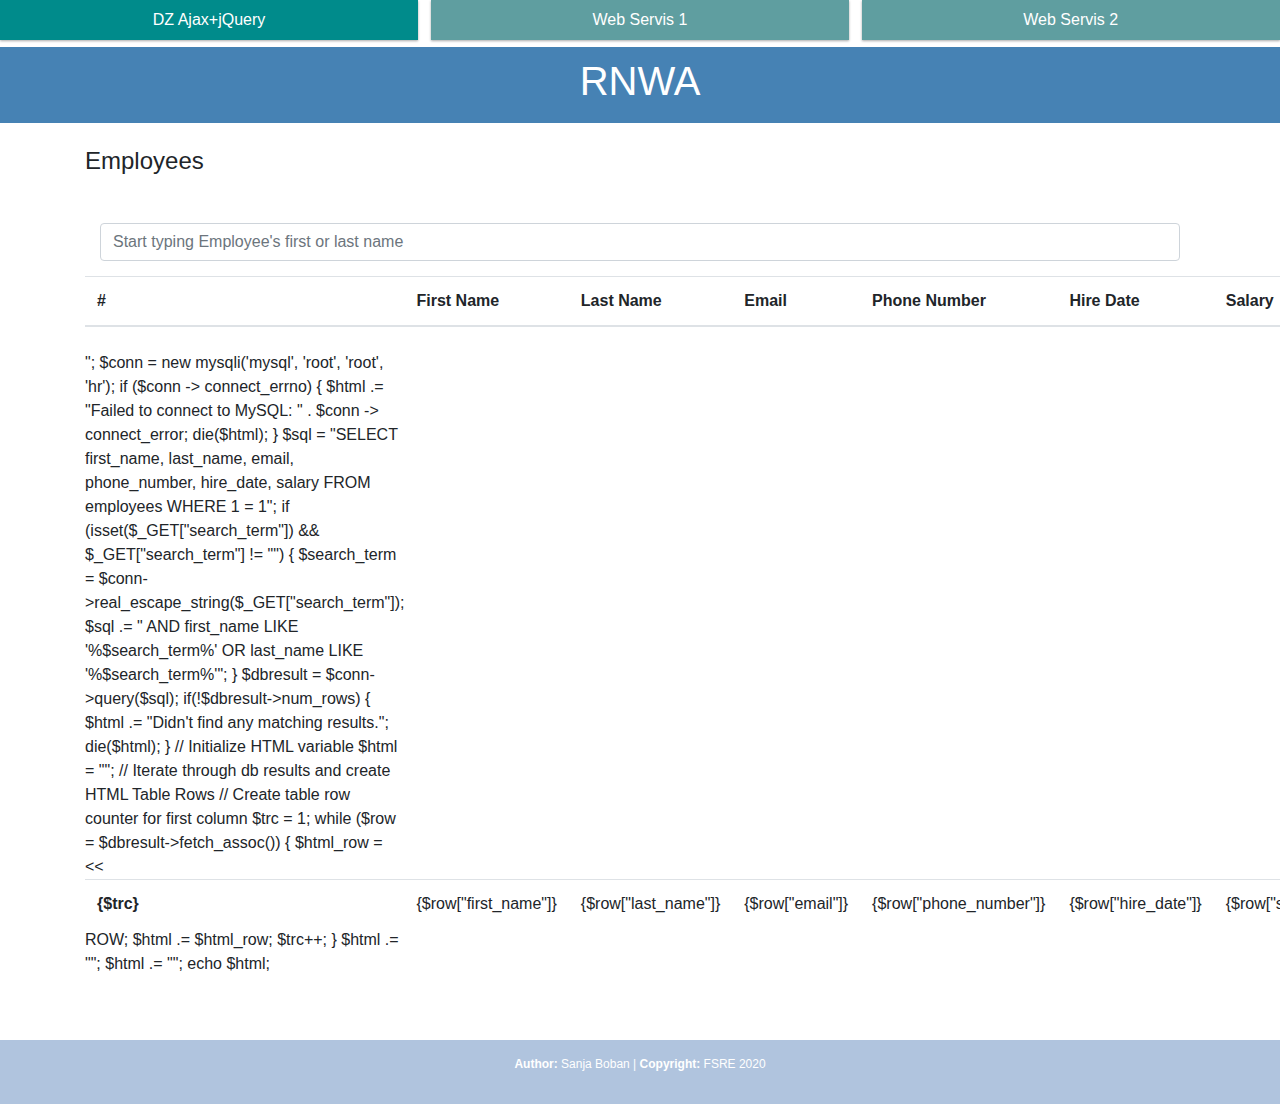
<file: hw_ajax_jquery/index.html>
<!DOCTYPE html>
<html lang="en">

<head>
    <title>Departments Overview</title>
    <meta charset="utf-8">
    <meta name="viewport" content="width=device-width, initial-scale=1">
    <link rel="stylesheet" href="https://stackpath.bootstrapcdn.com/bootstrap/4.5.2/css/bootstrap.min.css"
        integrity="sha384-JcKb8q3iqJ61gNV9KGb8thSsNjpSL0n8PARn9HuZOnIxN0hoP+VmmDGMN5t9UJ0Z" crossorigin="anonymous">
    <link href="../style.css" rel="stylesheet" type="text/css" />
    <script src="https://ajax.googleapis.com/ajax/libs/jquery/3.5.1/jquery.min.js"></script>
    <script src="https://stackpath.bootstrapcdn.com/bootstrap/4.5.2/js/bootstrap.min.js"
        integrity="sha384-B4gt1jrGC7Jh4AgTPSdUtOBvfO8shuf57BaghqFfPlYxofvL8/KUEfYiJOMMV+rV" crossorigin="anonymous">
    </script>
</head>

<body>

    <div class="rnwa-row rnwa-menu-row">
        <div class="rnwa-menu">
            <ul>
                <li class="li-col-4 li-col-s-12">
                    <a href="/index.html">DZ Ajax+jQuery</a>
                </li>
                <li class="li-col-4 li-col-s-12">
                    <a href="../ws_1/index.html">Web Servis 1</a>
                </li>
                <li class="li-col-4 li-col-s-12">
                    <a href="../ws_2/index.html">Web Servis 2</a>
                </li>
            </ul>
        </div>
    </div>

    <a href="../index.html">
        <div class="rnwa-header">
            <h1>RNWA</h1>
        </div>
    </a>

    </br>
    <div class="container">
        <h4>Employees</h4>
        </br>
        <div class="col-md-12">
            <input type="text" class="form-control" placeholder="Start typing Employee's first or last name"
                id="search_term" name="search_term">
        </div>
        <div class="result">
            </br>
            <table class="table">
                <thead>
                    <tr>
                        <th scope="col">#</th>
                        <th scope="col">First Name</th>
                        <th scope="col">Last Name</th>
                        <th scope="col">Email</th>
                        <th scope="col">Phone Number</th>
                        <th scope="col">Hire Date</th>
                        <th scope="col">Salary</th>
                    </tr>
                </thead>
                <tbody>
                    <!-- This will contain result from PHP -->
                </tbody>
            </table>
        </div>
    </div>
    </br>
    </br>

    <div class="rnwa-footer">
        <p><b>Author:</b> Sanja Boban | <b>Copyright:</b> FSRE 2020</p>
    </div>
</body>
<script>
    $.ajax({
        url: 'employee_search.php',
        success: successCallback,
        error: errorCallback
    });

    $("#search_term").on("keyup", function () {
        var term = $(this).val();
        $("tbody").empty();
        $.ajax({
            url: 'employee_search.php?search_term=' + term,
            success: successCallback,
            error: errorCallback
        });
    });

    function successCallback(data) {
        $('tbody').html(data);
    }

    function errorCallback(data, info) {
        alert("error occured:" + info);
    }

</script>

</html>
</file>
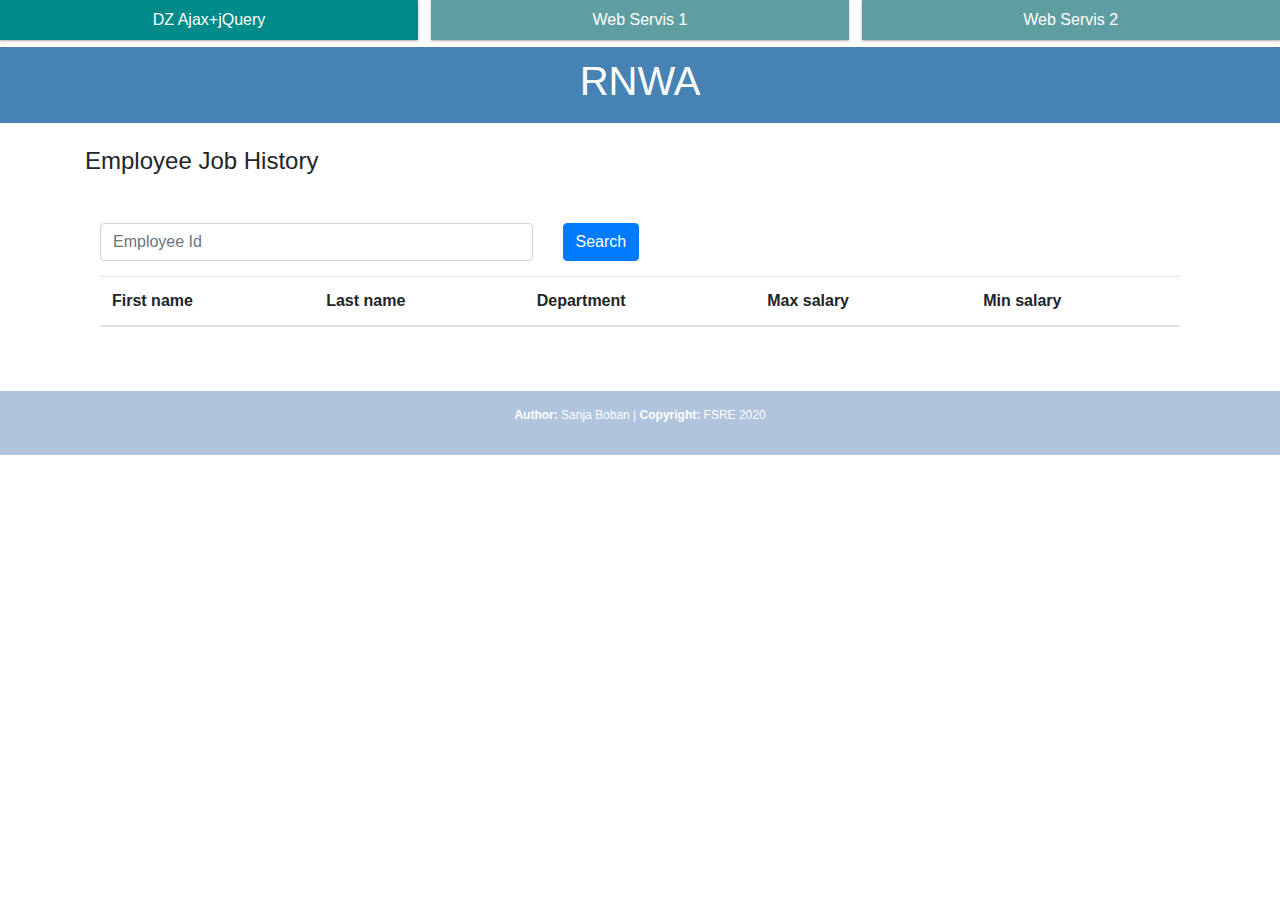
<file: ws_1/index.html>
<!DOCTYPE html>
<html lang="en">

<head>
    <title>Employee Job History</title>
    <meta charset="utf-8">
    <meta name="viewport" content="width=device-width, initial-scale=1">
    <link rel="stylesheet" href="https://stackpath.bootstrapcdn.com/bootstrap/4.5.2/css/bootstrap.min.css"
        integrity="sha384-JcKb8q3iqJ61gNV9KGb8thSsNjpSL0n8PARn9HuZOnIxN0hoP+VmmDGMN5t9UJ0Z" crossorigin="anonymous">
    <link href="../style.css" rel="stylesheet" type="text/css" />
    <script src="https://ajax.googleapis.com/ajax/libs/jquery/3.5.1/jquery.min.js"></script>
    <script src="https://stackpath.bootstrapcdn.com/bootstrap/4.5.2/js/bootstrap.min.js"
        integrity="sha384-B4gt1jrGC7Jh4AgTPSdUtOBvfO8shuf57BaghqFfPlYxofvL8/KUEfYiJOMMV+rV" crossorigin="anonymous">
        </script>
</head>

<body>

    <div class="rnwa-row rnwa-menu-row">
        <div class="rnwa-menu">
            <ul>
                <li class="li-col-4 li-col-s-12">
                    <a href="../hw_ajax_jquery/index.html">DZ Ajax+jQuery</a>
                </li>
                <li class="li-col-4 li-col-s-12">
                    <a href="../ws_1/index.html">Web Servis 1</a>
                </li>
                <li class="li-col-4 li-col-s-12">
                    <a href="../ws_2/index.html">Web Servis 2</a>
                </li>
            </ul>
        </div>
    </div>

    <a href="../index.html">
        <div class="rnwa-header">
            <h1>RNWA</h1>
        </div>
    </a>

    </br>
    <div class="container">
        <h4>Employee Job History</h4>
        </br>
        <div class="col-md-10">
            <form id="form" onsubmit="return false">
                <div class="row">
                    <div class="col">
                        <input type="text" class="form-control" placeholder="Employee Id" id="employee_id" name="employee_id">
                    </div>
                    <div class="col">
                        <button id="search" class="btn btn-primary">Search</button>
                    </div>
                </div>
            </form>
        </div>
        <div class="container mt-2">
           <table class="table">
            <thead>
                <tr>
                  <th scope="col">First name</th>
                  <th scope="col">Last name</th>
                  <th scope="col">Department</th>
                  <th scope="col">Max salary</th>
                  <th scope="col">Min salary</th>
                </tr>
              </thead>
               <tbody>
                   <!-- Result here -->
               </tbody>
           </table>
        </div>
    </div>
    </br>
    </br>

    <div class="rnwa-footer">
        <p><b>Author:</b> Sanja Boban | <b>Copyright:</b> FSRE 2020</p>
    </div>
</body>
<script>
    $(document).ready(function () {
        $("#search").click(function () {
            if ($("#employee_id").val() == "") {
                alert("Employee Id is required, please enter search term")
            } else {
                $.ajax({
                    url: `https://localhost:5003/employee/${$("#employee_id").val()}`,
                    type: 'GET',
                    async: true,
                    success: function(data){
                        var content = "";
                        for(i=0; i<data.length; i++){
                            content += `<tr>
                            <td>${data[i].first_name}</td>
                            <td>${data[i].last_name}</td>
                            <td>${data[i].department_name}</td>
                            <td>${data[i].max_salary}</td>
                            <td>${data[i].min_salary}</td>
                            </tr>`;
                        }
                        $('tbody').empty();
                        $('tbody').append(content);
                    },
                    error: function(error){
                        alert("Error occured", error)
                    }
                });
            }
        });
    })
</script>

</html>
</file>
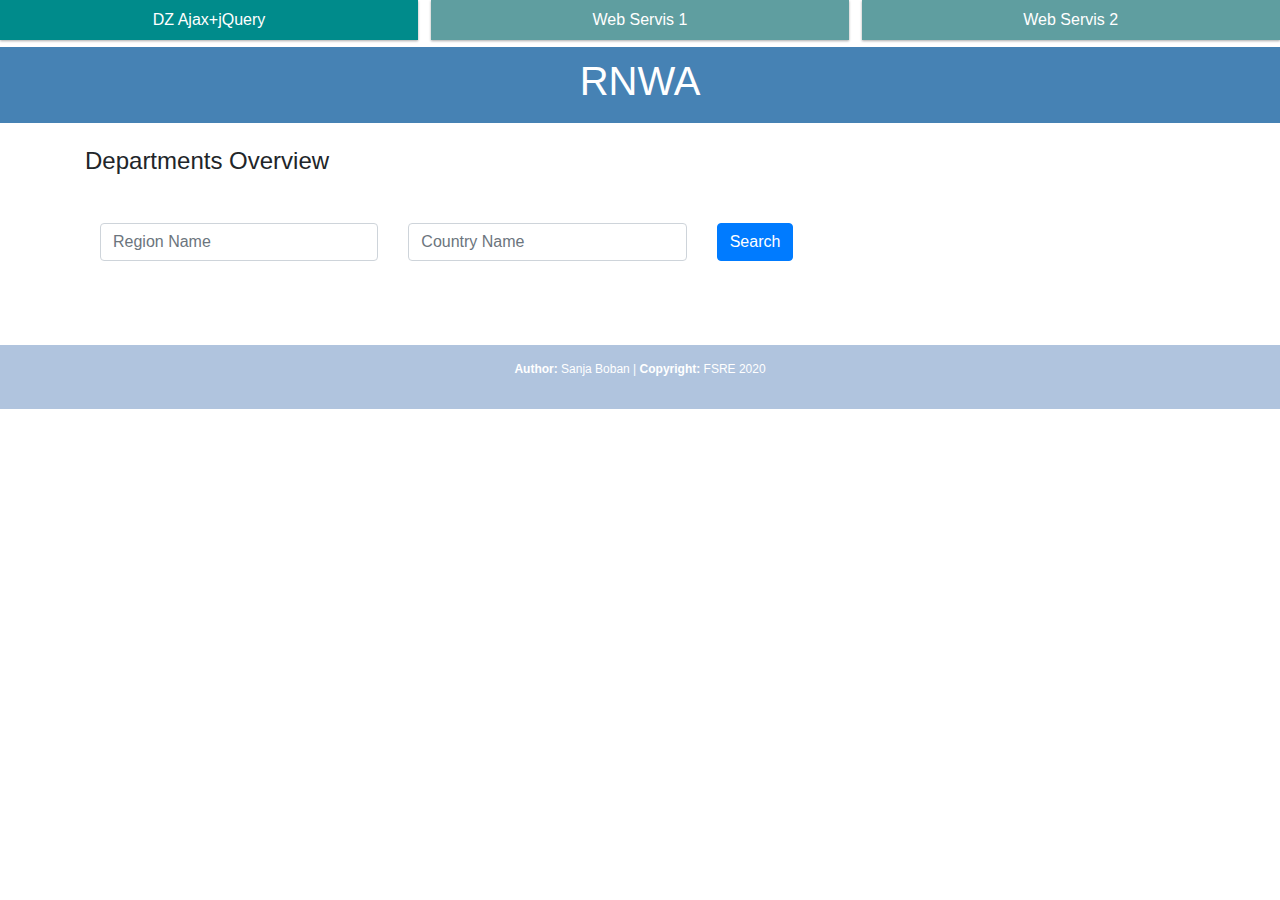
<file: ws_2/index.html>
<!DOCTYPE html>
<html lang="en">

<head>
    <title>Departments Overview</title>
    <meta charset="utf-8">
    <meta name="viewport" content="width=device-width, initial-scale=1">
    <link rel="stylesheet" href="https://stackpath.bootstrapcdn.com/bootstrap/4.5.2/css/bootstrap.min.css"
        integrity="sha384-JcKb8q3iqJ61gNV9KGb8thSsNjpSL0n8PARn9HuZOnIxN0hoP+VmmDGMN5t9UJ0Z" crossorigin="anonymous">
    <link href="../style.css" rel="stylesheet" type="text/css" />
    <script src="https://ajax.googleapis.com/ajax/libs/jquery/3.5.1/jquery.min.js"></script>
    <script src="https://stackpath.bootstrapcdn.com/bootstrap/4.5.2/js/bootstrap.min.js"
        integrity="sha384-B4gt1jrGC7Jh4AgTPSdUtOBvfO8shuf57BaghqFfPlYxofvL8/KUEfYiJOMMV+rV" crossorigin="anonymous">
        </script>
</head>

<body>

    <div class="rnwa-row rnwa-menu-row">
        <div class="rnwa-menu">
            <ul>
                <li class="li-col-4 li-col-s-12">
                    <a href="../hw_ajax_jquery/index.html">DZ Ajax+jQuery</a>
                </li>
                <li class="li-col-4 li-col-s-12">
                    <a href="../ws_1/index.html">Web Servis 1</a>
                </li>
                <li class="li-col-4 li-col-s-12">
                    <a href="../ws_2/index.html">Web Servis 2</a>
                </li>
            </ul>
        </div>
    </div>

    <a href="../index.html">
        <div class="rnwa-header">
            <h1>RNWA</h1>
        </div>
    </a>

    </br>
    <div class="container rnwa-container">
        <h4>Departments Overview</h4>
        </br>
        <div class="col-md-10">
            <form id="form" onsubmit="return false">
                <div class="row">
                    <div class="col">
                        <input type="text" class="form-control" placeholder="Region Name" id="region_name" name="region_name">
                    </div>
                    <div class="col">
                        <input type="text" class="form-control" placeholder="Country Name" id="country_name" name="country_name">
                    </div>
                    <div class="col">
                        <button id="search" class="btn btn-primary">Search</button>
                    </div>
                </div>
            </form>
        </div>
        <div class="result">
            <!-- This will contain result from PHP -->
        </div>
    </div>
    </br>
    </br>

    <div class="rnwa-footer">
        <p><b>Author:</b> Sanja Boban | <b>Copyright:</b> FSRE 2020</p>
    </div>
</body>
<script>
    $(document).ready(function () {
        $("#search").click(function () {
            if ($("#region_name").val() == "" && $("#country_name").val() == "") {
                alert("At least one search required, please enter search term")
            } else {
                $.ajax({
                    url: 'form_handler.php',
                    type: 'POST',
                    data: $('#form').serialize(),
                    async: true,
                    success: callbackFunction,
                    error: errorFunction
                });
            }
        });

        function callbackFunction(data, info) {
            $(".result").html(data);
        }
        function errorFunction(data, info) {
            alert("error occurred:" + info);
        }
    })
</script>

</html>
</file>
<file: style.css>
* {
  box-sizing: border-box;
}

.rnwa-row::after {
  content: "";
  clear: both;
  display: table;
}

[class*="col-"] {
  float: left;
  padding: 15px;
}

html {
  font-family: "Lucida Sans", sans-serif;
}

a {
  text-decoration: none;
  color: #ffffff;
}

a:hover {
  color: aliceblue;
}

.rnwa-header {
  background-color: steelblue;
  color: #ffffff;
  padding: 10px;
  text-align: center;
}

.rnwa-header:hover {
  background-color: royalblue;
}

.rnwa-container {
  min-height: 150px;
}

.rnwa-menu-row {
  width: 100%;
}

.rnwa-menu ul {
  list-style-type: none;
  margin: 0;
  padding: 0;
}

.rnwa-menu li {
  text-align: center;
  margin-bottom: 7px;
  padding: 8px;
  background-color: cadetblue;
  color: #ffffff;
  box-shadow: 0 1px 3px rgba(0, 0, 0, 0.12), 0 1px 2px rgba(0, 0, 0, 0.24);
}

.rnwa-menu li:first-child {
  margin-left: 0;
}

.rnwa-menu li:hover {
  background-color: darkcyan;
}

.rnwa-aside {
  background-color: lightslategray;
  padding: 15px;
  color: #ffffff;
  text-align: left;
  font-size: 14px;
  box-shadow: 0 1px 3px rgba(0, 0, 0, 0.12), 0 1px 2px rgba(0, 0, 0, 0.24);
}

.rnwa-footer {
  background-color: lightsteelblue;
  color: #ffffff;
  text-align: center;
  font-size: 12px;
  padding: 15px;
}

/* For mobile phones: */
[class*="col-"] {
  width: 100%;
}

@media only screen and (min-width: 600px) {
  /* For tablets: */
  .col-s-1 {
    width: 8.33%;
  }
  .col-s-2 {
    width: 16.66%;
  }
  .col-s-3 {
    width: 25%;
  }
  .col-s-4 {
    width: 33.33%;
  }
  .col-s-5 {
    width: 41.66%;
  }
  .col-s-6 {
    width: 50%;
  }
  .col-s-7 {
    width: 58.33%;
  }
  .col-s-8 {
    width: 66.66%;
  }
  .col-s-9 {
    width: 75%;
  }
  .col-s-10 {
    width: 83.33%;
  }
  .col-s-11 {
    width: 91.66%;
  }
  .col-s-12 {
    width: 100%;
  }
  .li-col-s-12 {
    width: 100%;
  }
}
@media only screen and (min-width: 768px) {
  /* For desktop: */
  .col-1 {
    width: 8.33%;
  }
  .col-2 {
    width: 16.66%;
  }
  .col-3 {
    width: 25%;
  }
  .li-col-4 {
    width: 32.66%;
    margin-left: 1%;
  }
  .col-4 {
    width: 33.33%;
  }
  .col-5 {
    width: 41.66%;
  }
  .col-6 {
    width: 50%;
  }
  .col-7 {
    width: 58.33%;
  }
  .col-8 {
    width: 66.66%;
  }
  .col-9 {
    width: 75%;
  }
  .col-10 {
    width: 83.33%;
  }
  .col-11 {
    width: 91.66%;
  }
  .col-12 {
    width: 100%;
  }
}
</file>
